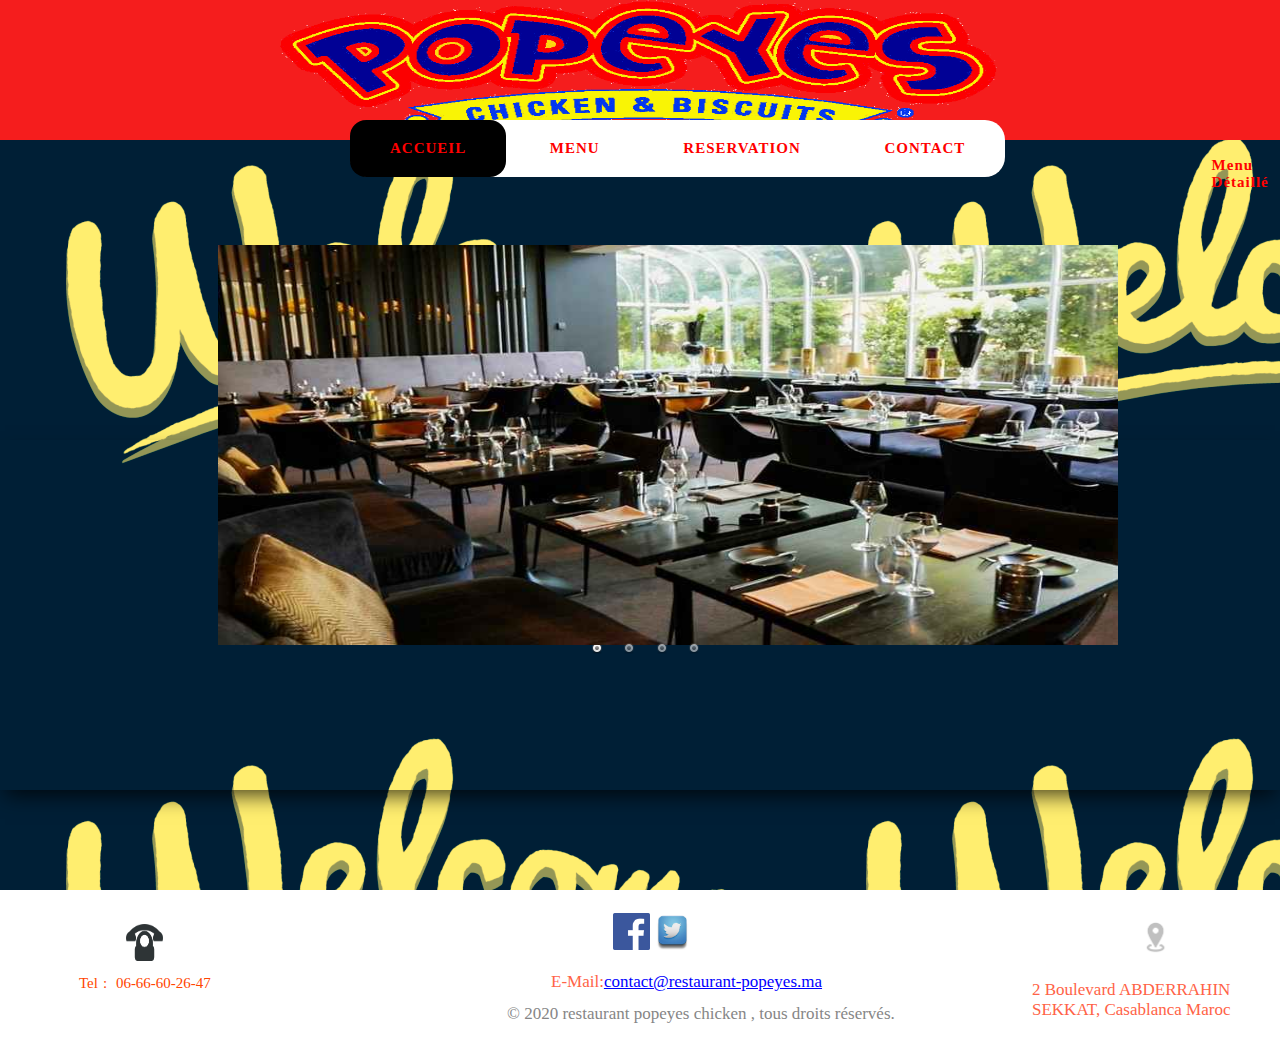
<file: index.html>
﻿<!DOCTYPE HTML>
<html>

<head>
<meta charset="utf-8"/>
  <title>popeyes chicken</title>
   <link href="style1.css" rel="stylesheet" type="text/css"/>
</head>

<header class="header">
<img src="image1/logo.png" alt="logo" style="height: 140px; width: 56%"/>
     <ul><strong>
				<li class="active"><a href="index.html">ACCUEIL</a></li>
				<li><a href="menu.html">MENU</a></li>
                <li><a href="reservation.html">RESERVATION</a></li>
				<li><a href="contact.html">CONTACT</a></li>
	     </strong></ul>
    <nav>
        <h2 class="nav"><a href="menu-dait.html">Menu Détaillé</a></h2>
    
        </nav>
</header>
<body class="index">
    
<section class="index1">
<div class="slide">
      <input type="radio" name="slide_switch" id="id1" checked="checked"/>
      <label for="id1">
		<img src="image1/ra.png"  />
	   </label>
	     <img src="image1/rsturant.png"  width="900" height="300"/>

	<input type="radio" name="slide_switch" id="id2" />
    <label for="id2">
		<img src="image1/ra.png" />
	   </label>
	    <img src="image1/ima.png"  width="900" height="300"/>
         <input type="radio" name="slide_switch" id="id3"/>
      <label for="id3">
              <img src="image1/ra.png" />
	   </label>
	     <img src="image1/im.png"  width="900" height="300"/>
         <input type="radio" name="slide_switch" id="id4"/>
      <label for="id4">
              <img src="image1/ra.png" />
	   </label>
	     <img src="image1/serv.png"  width="900" height="300"/>
      </div>
  </section>
</body>
<footer class="footer">
    <div class="footer2">
                     <div class="foottel">
                     <img src="images/phone.png" alt="face" width="37" height="37"/>
                         <p class="footer-text">
          <span>Tel</span>:<span> 06-66-60-26-47</span>
        </p>
                     </div>
                     <div class="footsocial">
                          <a href="#"><img src="images/facebook.png" alt="face" width="37" height="37"/></a>
                          <a href="#"><img src="images/twiter.jpg" alt="twiter" width="37" height="37"/></a>
                          <p class="footer-text2">
          <span>E-Mail</span>:<span><a href="#">contact@restaurant-popeyes.ma</a></span>
        </p>
                <p class="footer-text3">
          © 2020 restaurant popeyes chicken , tous droits réservés.
        </p>
                     </div>
                     <div class="footlocation">
                          <img src="images/location.png" alt="local" width="37" height="37"/>
                          <p class="footer-text4">
          2 Boulevard ABDERRAHIN SEKKAT, Casablanca Maroc
        </p>
                     </div>
</div>
</footer>

</html>
</file>
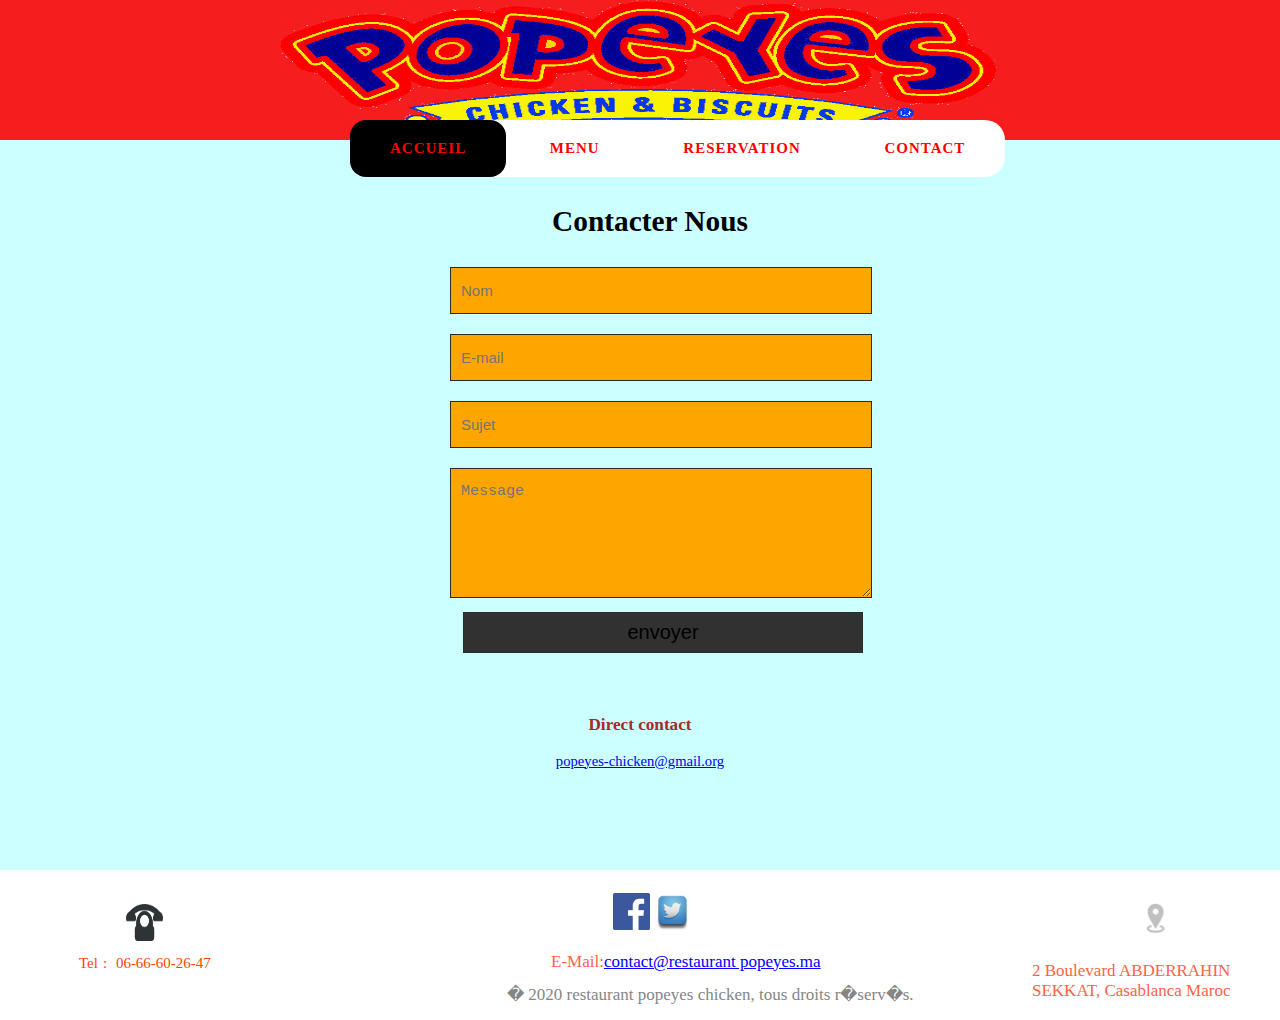
<file: contact.html>
<!DOCTYPE HTML>

<html>

<head>
<meta charset="utf-8"/>
  <title>popeyes chicken</title>
   <link href="style1.css" rel="stylesheet" type="text/css"/>
  
</head>

<header class="header">
<img src="image1/logo.png" alt="logo" style="height: 140px; width: 56%"/>
     <ul><strong>
				<li class="active"><a href="index.html">ACCUEIL</a></li>
				<li><a href="menu.html">MENU</a></li>
                <li><a href="reservation.html">RESERVATION</a></li>
				<li><a href="contact.html">CONTACT</a></li>
	     </strong></ul>
</header>
<body>
<div class="form">
<form>
						<h1 style="color: #000000"><center>Contacter Nous</center></h1>

						<input type="text" name="name" id="name" required="required" class="formul" placeholder="Nom" />
						<input type="email" name="email" id="email" required="required" class="formul" placeholder="E-mail" />
						<input type="text" name="subject" id="subject" class="formul" placeholder="Sujet" />
						<textarea name="message" id="message" class="formul textarea"  placeholder="Message"></textarea>
						<button type="submit" id="submit" name="submit" class="form-btn">envoyer</button>
</form>
</div>
    <h3 style="text-align: center; color: brown">Direct contact</h3>
    <p style="text-align: center"><a href="mailto:popeyes-chicken@gmail.org">popeyes-chicken@gmail.org</a></p>
</body>
<footer class="footer">
    <div class="footer2">
                     <div class="foottel">
                     <img src="images/phone.png" alt="face" width="37" height="37"/>
                         <p class="footer-text">
          <span>Tel</span>:<span> 06-66-60-26-47</span>
        </p>
                     </div>
                     <div class="footsocial">
                          <a href="#"><img src="images/facebook.png" alt="face" width="37" height="37"/></a>
                          <a href="#"><img src="images/twiter.jpg" alt="twiter" width="37" height="37"/></a>
                          <p class="footer-text2">
          <span>E-Mail</span>:<span><a href="#">contact@restaurant popeyes.ma</a></span>
        </p>
                <p class="footer-text3">
          � 2020 restaurant popeyes chicken, tous droits r�serv�s.
        </p>
                     </div>
                     <div class="footlocation">
                          <img src="images/location.png" alt="local" width="37" height="37"/>
                          <p class="footer-text4">
          2 Boulevard ABDERRAHIN SEKKAT, Casablanca Maroc
        </p>
                     </div>
</div>
</footer>

</html>
</file>
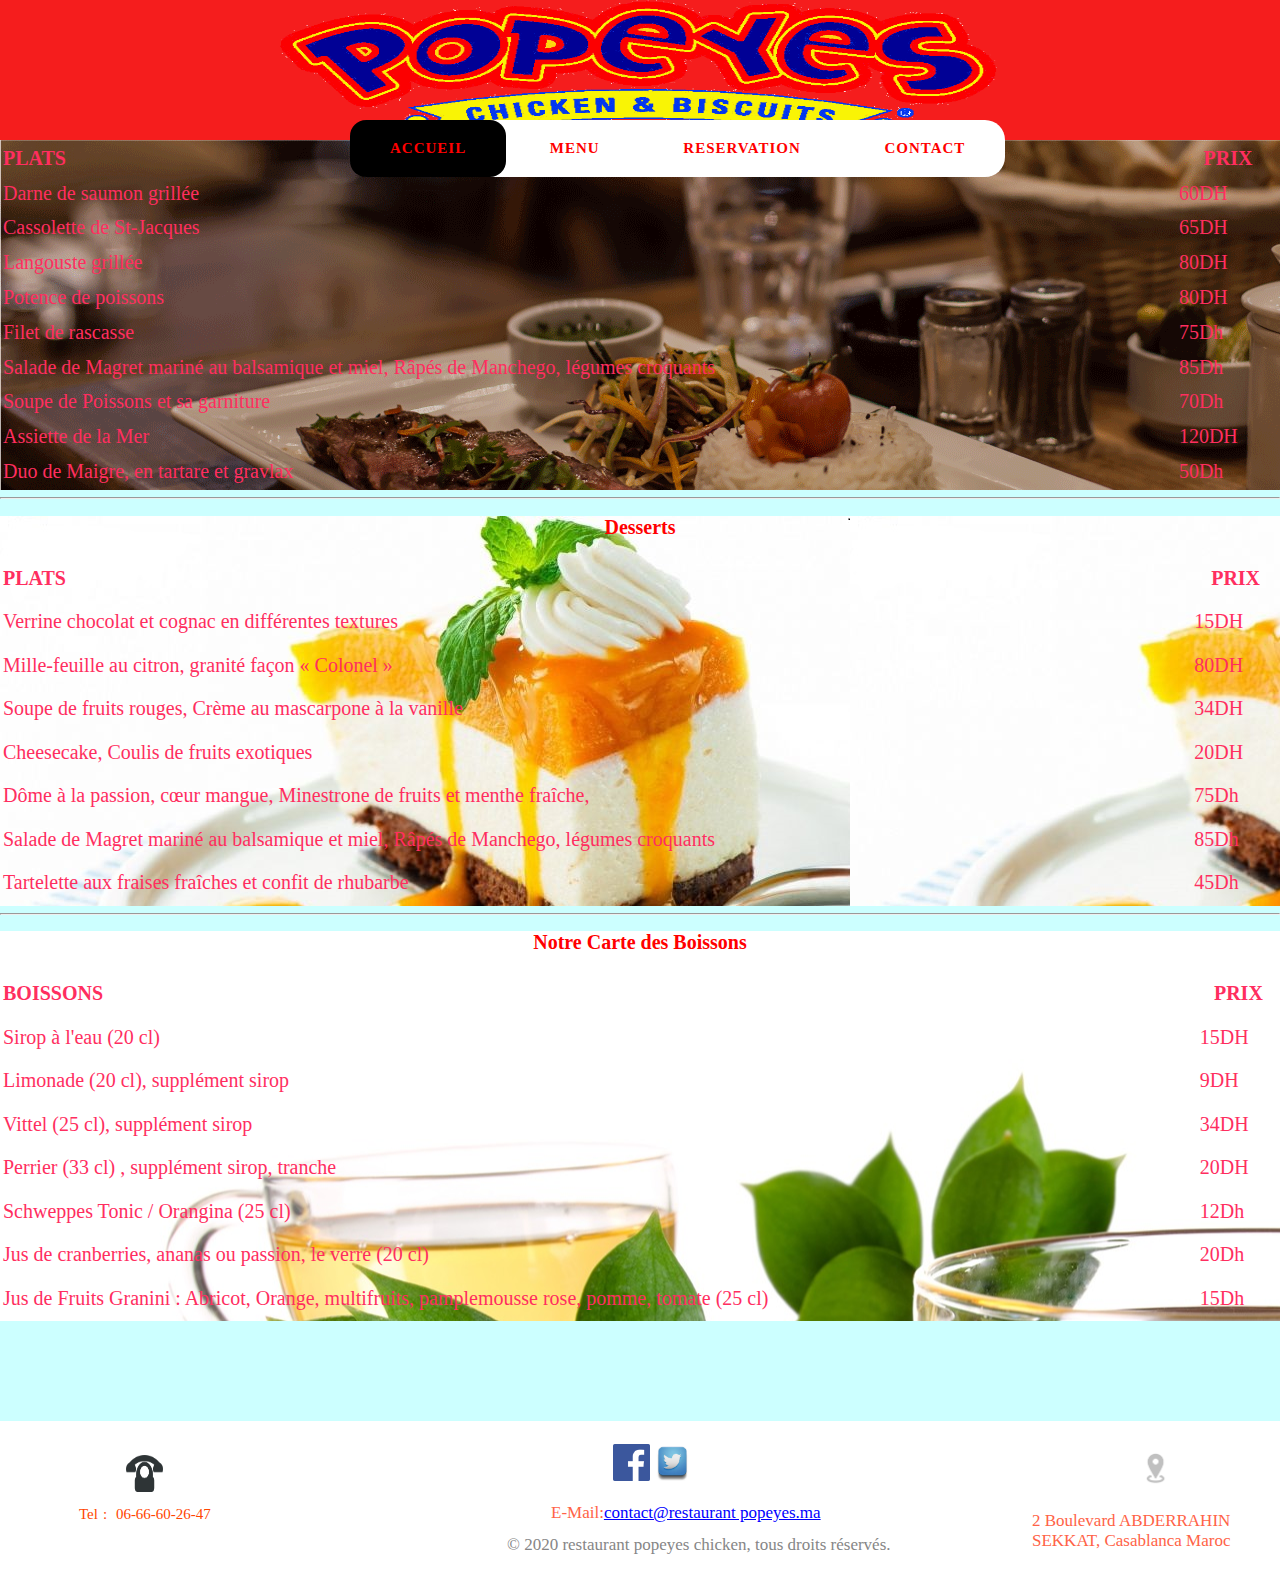
<file: menu-dait.html>
﻿<!DOCTYPE HTML>
<html>

<head>
<meta charset="utf-8"/>
  <title>popeyes chicken</title>
   <link href="style1.css" rel="stylesheet" type="text/css"/>
</head>

<header class="header">
<img src="image1/logo.png" alt="logo" style="height: 140px; width: 56%"/>
     <ul><strong>
				<li class="active"><a href="index.html">ACCUEIL</a></li>
				<li><a href="menu.html">MENU</a></li>
                <li><a href="reservation.html">RESERVATION</a></li>
				<li><a href="contact.html">CONTACT</a></li>
	     </strong></ul>
</header>
<body >
    <div class="menu">
    <table width = '100%' margin="0px -50px 0px 0px" class="tab">
        <tr>
            <th style="text-align: left">PLATS</th>
            <th>PRIX</th>
        </tr>
            <tr><td>Darne de saumon grillée</td>
            <td>60DH</td></tr>
           <tr><td>Cassolette de St-Jacques</td>
               <td>65DH</td></tr>
            <tr><td>Langouste grillée</td>
            <td>80DH</td></tr>
            <tr><td>Potence de poissons</td>
            <td>80DH</td></tr>
           <tr> <td>Filet de rascasse</td>
            <td>75Dh</td></tr>
            <tr><td>Salade de Magret mariné au balsamique et miel,
Râpés de Manchego, légumes croquants</td>
            <td>85Dh</td></tr>
            <tr><td>Soupe de Poissons et sa garniture </td>
            <td>70Dh</td></tr>
            <tr><td>Assiette de la Mer</td>
            <td>120DH</td></tr>
            <tr><td>Duo de Maigre, en tartare et gravlax</td>
            <td>50Dh</td></tr>
    </table>
        </div>
    <hr/>
     <div class="menu1">
    <h2 style="align-content: center;color: red;text-align: center">Desserts</h2>
     <table width = '100%'  color="red" margin="0px -50px 0px 0px" class="tab">
        <tr>
            <th style="text-align: left" >PLATS</th>
            <th>PRIX</th>
        </tr>
            <tr><td>Verrine chocolat et cognac en différentes textures</td>
            <td>15DH</td></tr>
           <tr><td>Mille-feuille au citron, granité façon « Colonel »</td>
               <td>80DH</td></tr>
            <tr><td>Soupe de fruits rouges,
Crème au mascarpone à la vanille</td>
            <td>34DH</td></tr>
            <tr><td>Cheesecake,
Coulis de fruits exotiques</td>
            <td>20DH</td></tr>
           <tr> <td>Dôme à la passion, cœur mangue,
Minestrone de fruits et menthe fraîche, </td>
            <td>75Dh</td></tr>
            <tr><td>Salade de Magret mariné au balsamique et miel,
Râpés de Manchego, légumes croquants</td>
            <td>85Dh</td></tr>
            <tr><td> Tartelette aux fraises fraîches et confit de rhubarbe</td>
            <td>45Dh</td></tr>
    </table>
    </div>
    <hr />
    <div class="bois">
    <h2 style="align-content: center;color: red;text-align: center">Notre Carte des Boissons</h2>
    
     <table width = '100%'  color="red" margin="0px -50px 0px 0px" class="tab">
        <tr>
            <th style="text-align: left" >BOISSONS</th>
            <th>PRIX</th>
        </tr>
            <tr><td>Sirop à l'eau (20 cl) </td>
            <td>15DH</td></tr>
           <tr><td>Limonade (20 cl), supplément sirop</td>
               <td>9DH</td></tr>
            <tr><td>Vittel (25 cl), supplément sirop</td>
            <td>34DH</td></tr>
            <tr><td>Perrier (33 cl) , supplément sirop, tranche </td>
            <td>20DH</td></tr>
           <tr> <td>Schweppes Tonic / Orangina (25 cl) </td>
            <td>12Dh</td></tr>
            <tr><td>Jus de cranberries, ananas ou passion,  le verre (20 cl) </td>
            <td>20Dh</td></tr>
            <tr><td>Jus de Fruits  Granini :  Abricot, Orange, multifruits, pamplemousse rose, pomme, tomate (25 cl)   </td>
            <td>15Dh</td></tr>
    </table>
    </div>
</body>
<footer class="footer">
    <div class="footer2">
                     <div class="foottel">
                     <img src="images/phone.png" alt="face" width="37" height="37"/>
                         <p class="footer-text">
          <span>Tel</span>:<span> 06-66-60-26-47</span>
        </p>
                     </div>
                     <div class="footsocial">
                          <a href="#"><img src="images/facebook.png" alt="face" width="37" height="37"/></a>
                          <a href="#"><img src="images/twiter.jpg" alt="twiter" width="37" height="37"/></a>
                          <p class="footer-text2">
          <span>E-Mail</span>:<span><a href="#">contact@restaurant popeyes.ma</a></span>
        </p>
                <p class="footer-text3">
          © 2020 restaurant popeyes chicken, tous droits réservés.
        </p>
                     </div>
                     <div class="footlocation">
                          <img src="images/location.png" alt="local" width="37" height="37"/>
                          <p class="footer-text4">
          2 Boulevard ABDERRAHIN SEKKAT, Casablanca Maroc
        </p>
                     </div>
</div>
</footer>

</html>
</file>
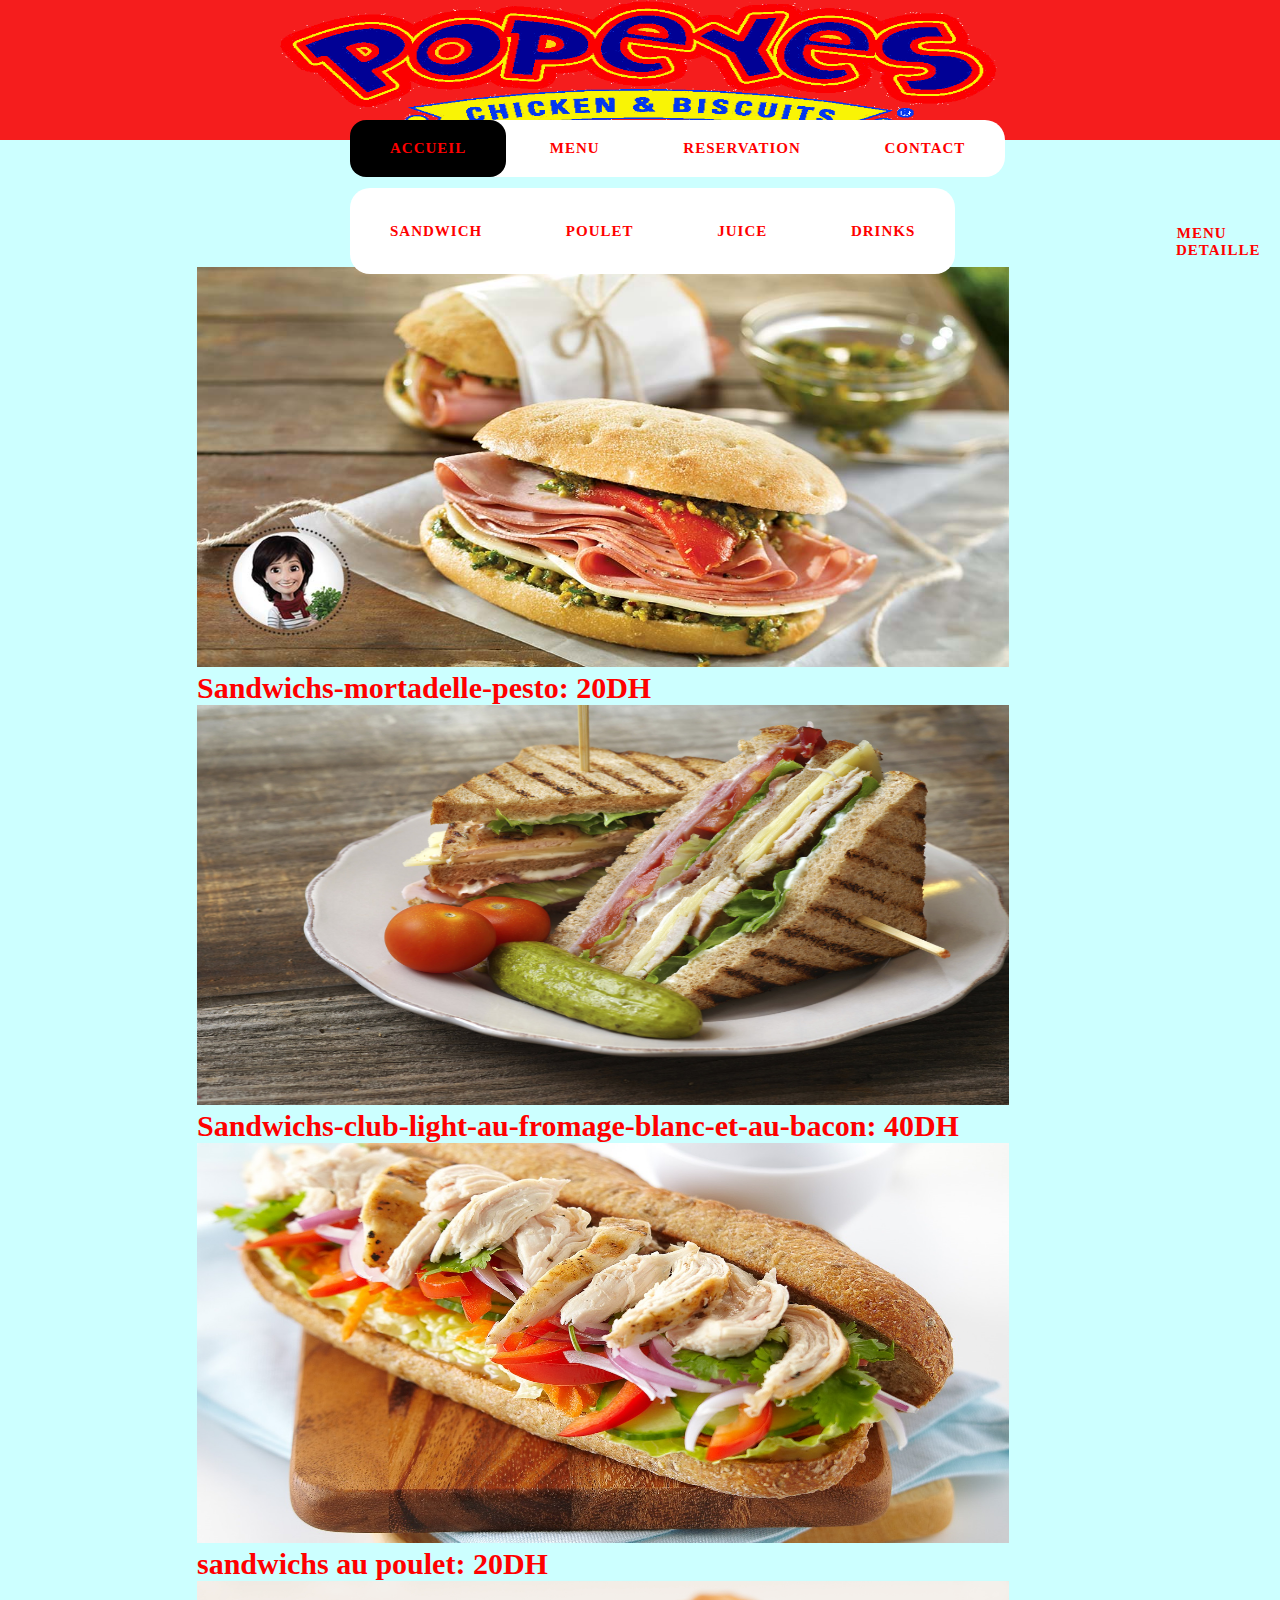
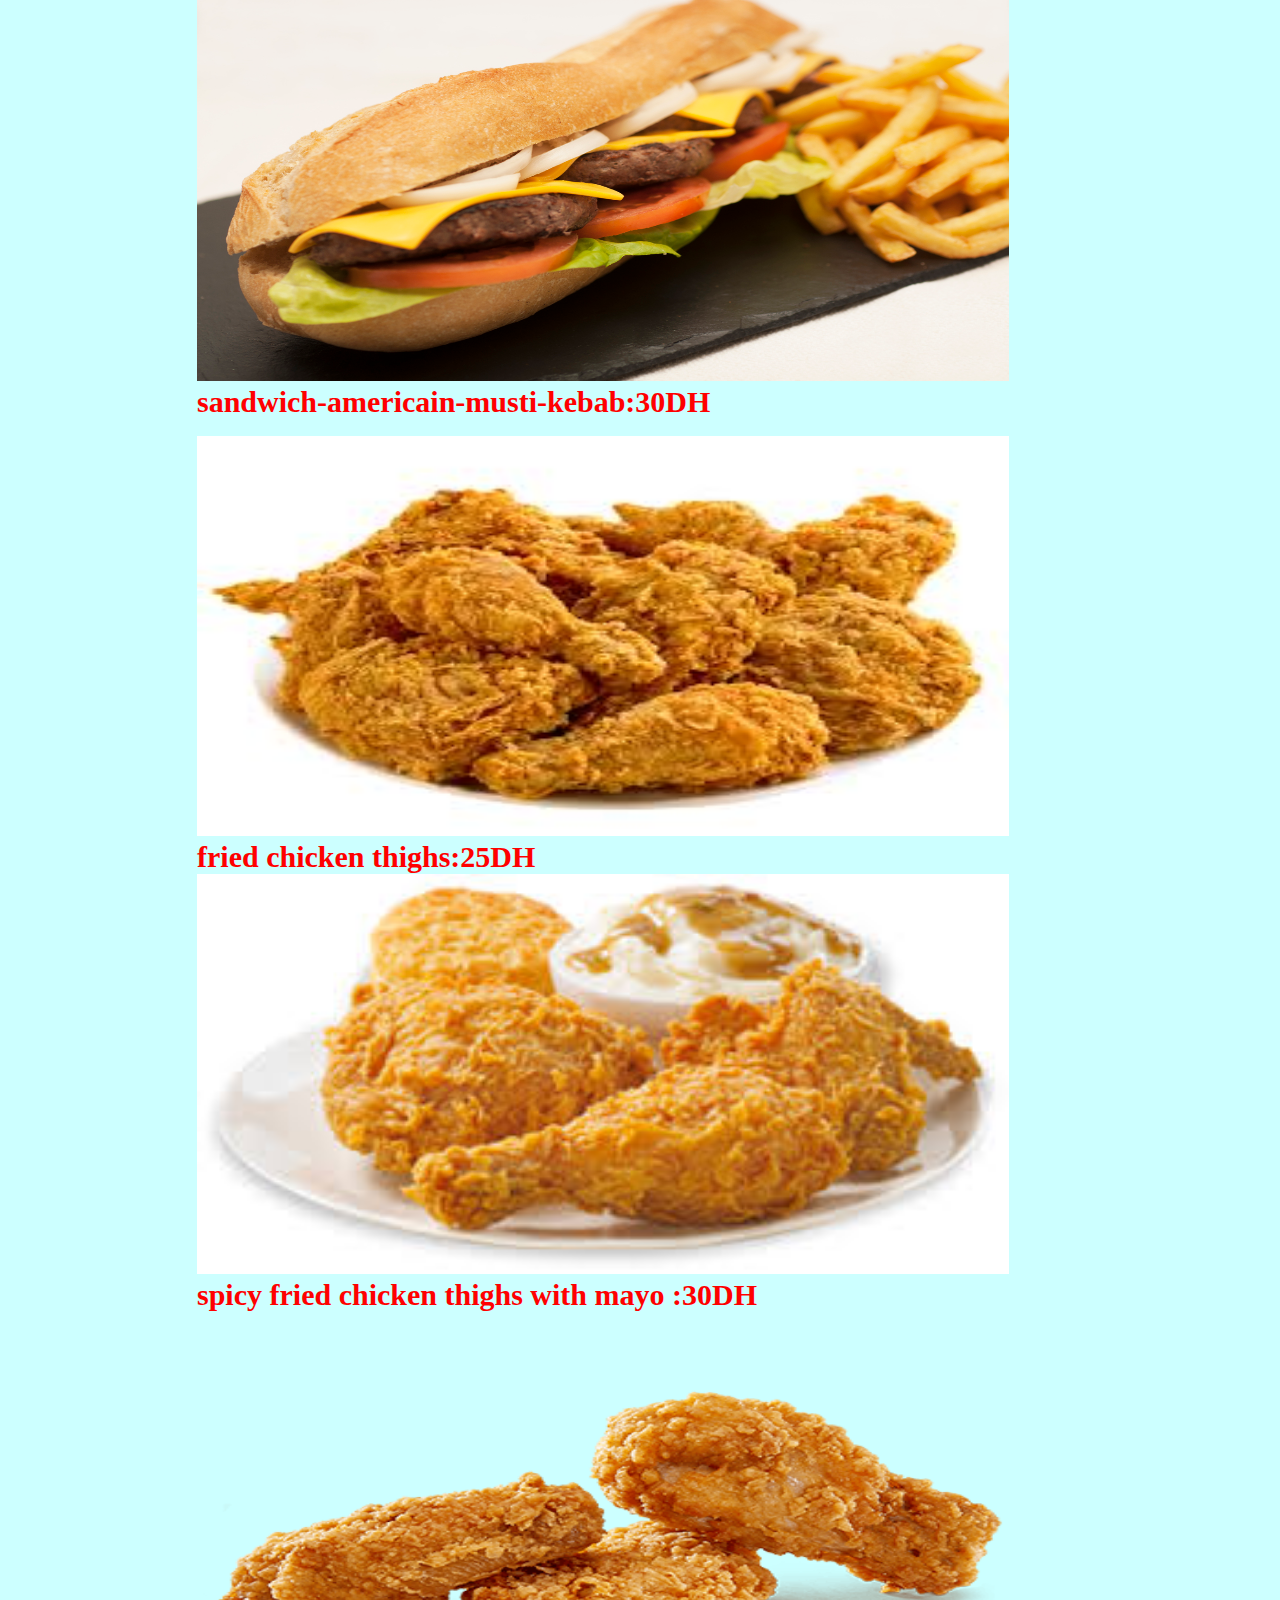
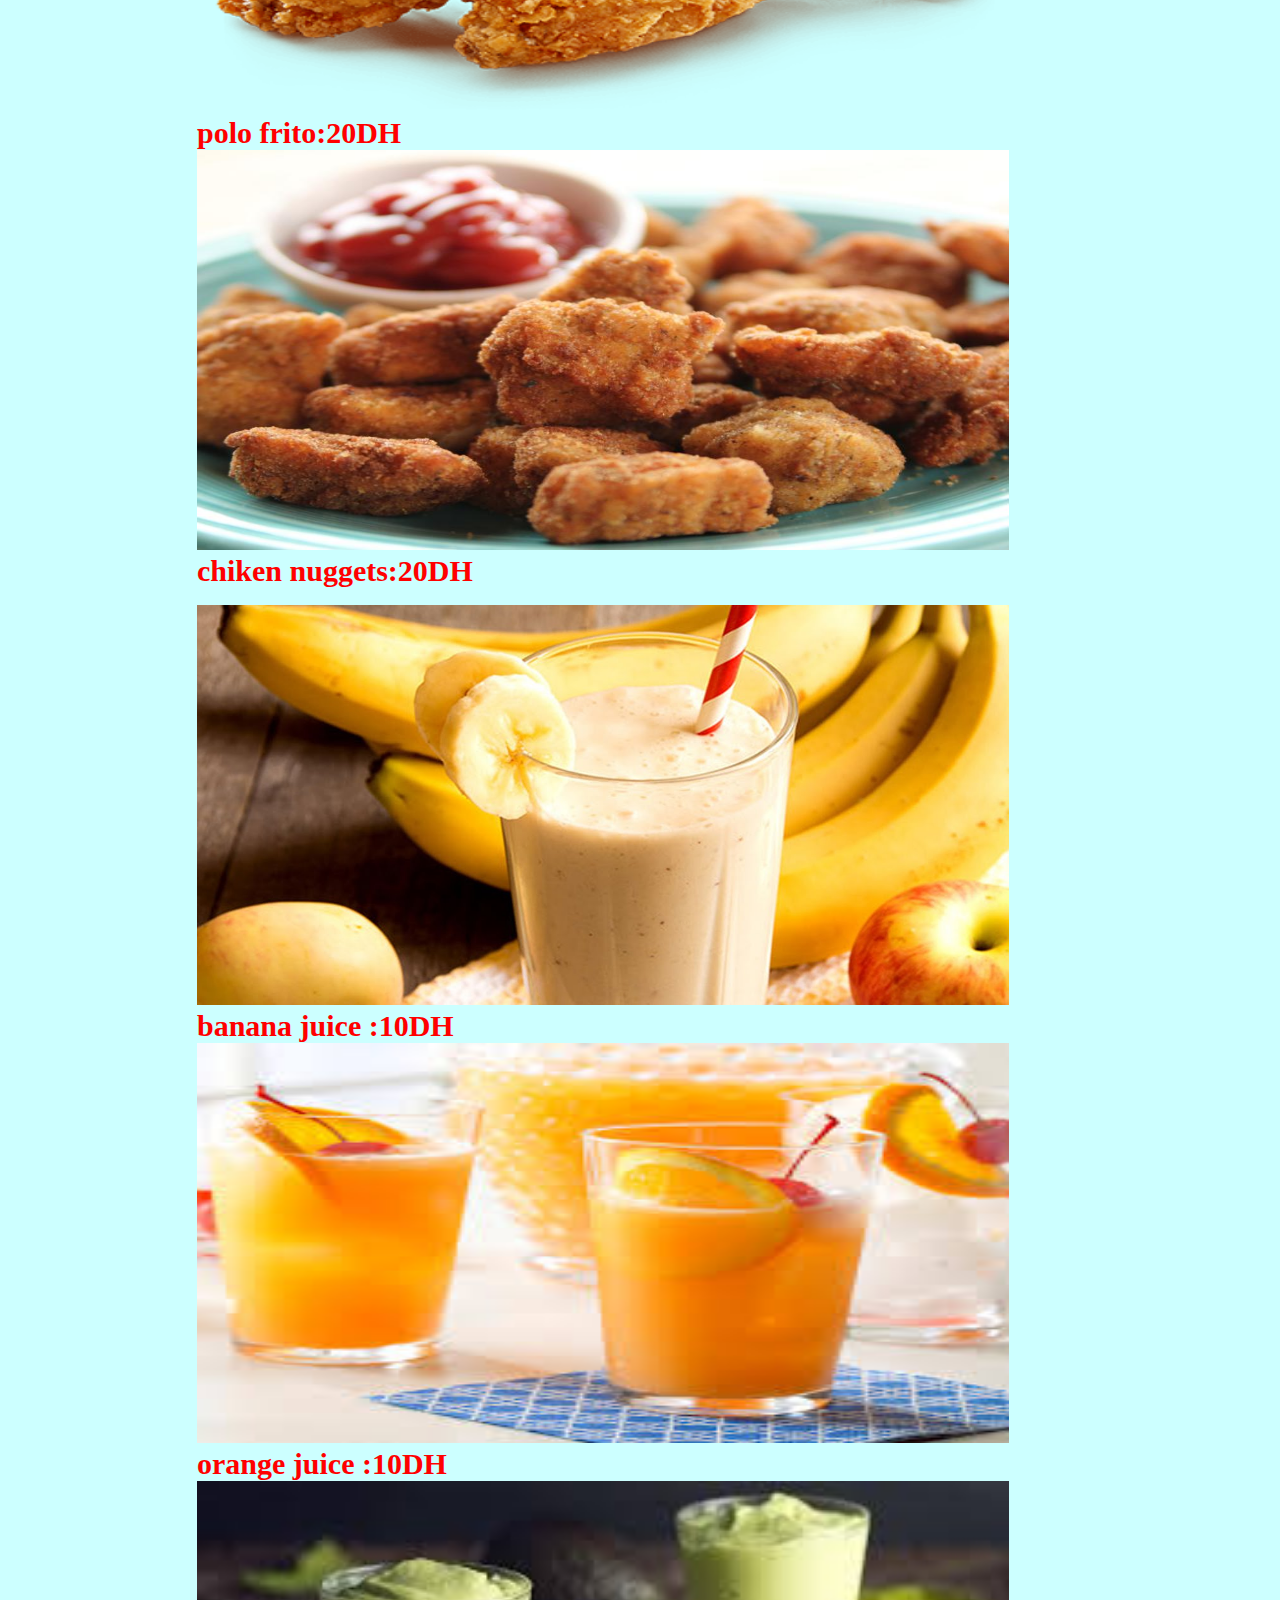
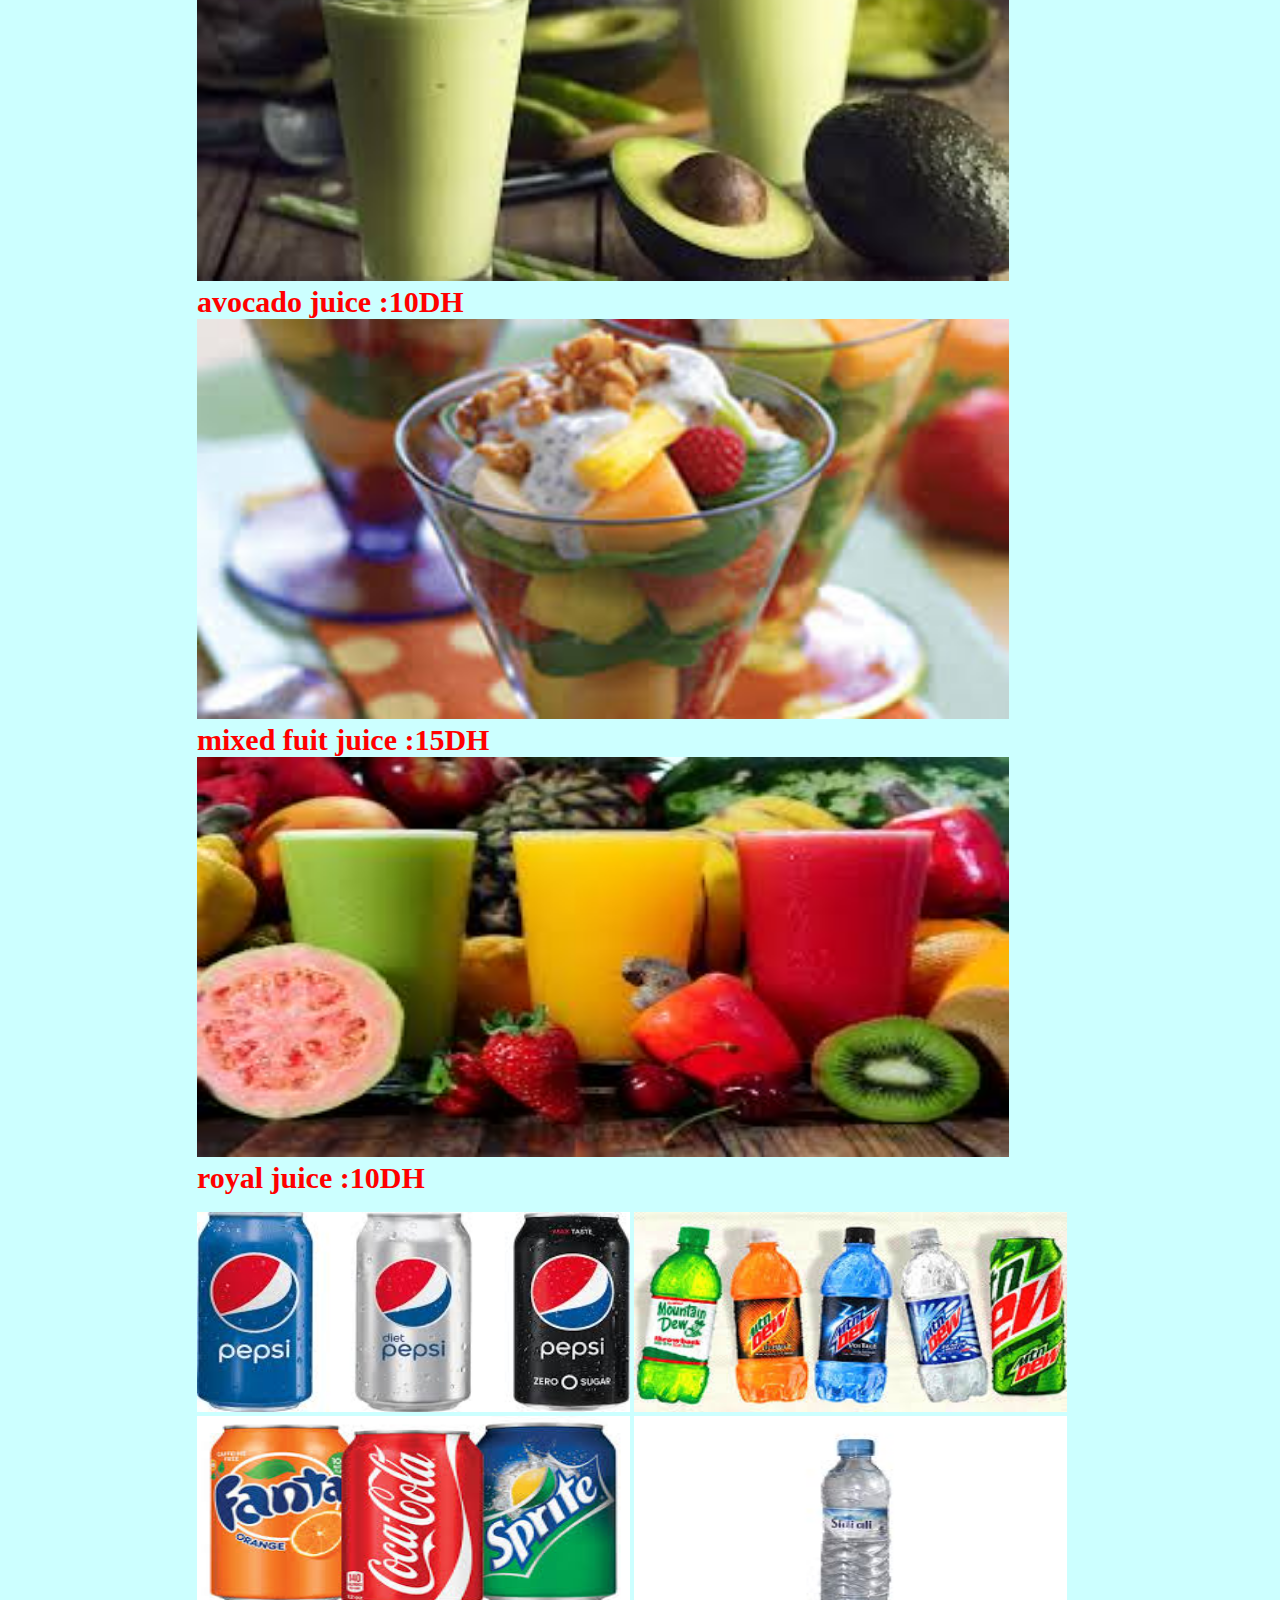
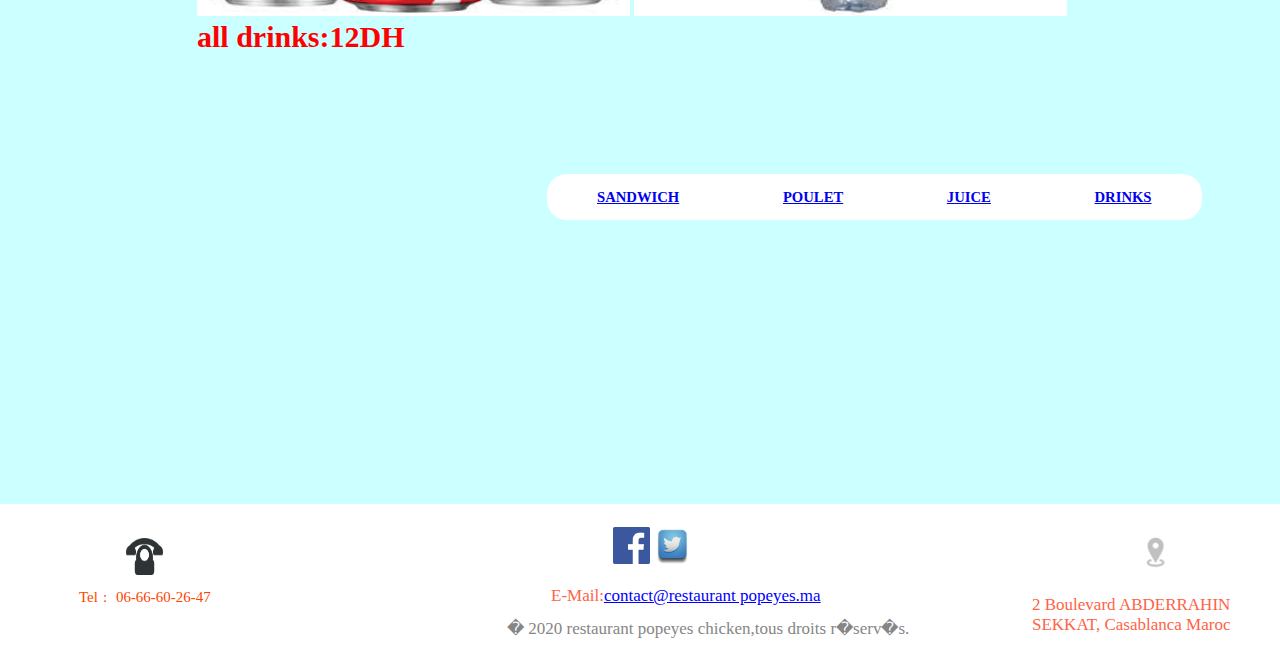
<file: menu.html>
<!DOCTYPE HTML>
<html lang="fr">
<head>
<meta charset="utf-8">
  <title>popeyes chicken</title>
   <link href="style1.css" rel="stylesheet" type="text/css"/>
</head>

<header class="header">
<img src="image1/logo.png" alt="logo" style="height: 140px; width: 56%"/>
     <ul><strong>
				<li class="active"><a href="index.html">ACCUEIL</a></li>
				<li><a href="menu.html">MENU</a></li>
                <li><a href="reservation.html">RESERVATION</a></li>
				<li><a href="contact.html">CONTACT</a></li>
	     </strong></ul>
    <br /> <br /> <br /> <br /> 
      <ul ><strong>
        <li><p><a href="#sandwich">SANDWICH</a></p></li>
        <li><p><a href="#chicken">POULET</a></p></li>
        <li><p><a href="#juice">JUICE</a></p></li>
        <li><p><a href="#drinks">DRINKS</a></p></li>
          </strong></ul>
      <nav>
        <h2 class="nav"><a href="menu-dait.html">MENU DETAILLE</a></h2>
    
        </nav>
    
</header>
<body>
  
<div class="tableau">
   <table class="tab">
       <section id="sandwich">
      <img src="images/Sandwichs-mortadelle-pesto.jpg"  style="width: 75%; height: 400px" />
           <figcaption ><b>Sandwichs-mortadelle-pesto: 20DH</b></figcaption>
       <img src="images/Sandwichs-club-light-au-fromage-blanc-et-au-bacon.jpg" style="width: 75%;height: 400px;align: right" />
           <figcaption ><b>Sandwichs-club-light-au-fromage-blanc-et-au-bacon: 40DH</b></figcaption>
       <img src="images/sandwichs au poulet.jpg" style="width: 75%; height: 400px"/>
           <figcaption ><b>sandwichs au poulet: 20DH</b></figcaption>
       <img src="images/sandwich-americain-musti-kebab.jpg"  style="width: 75%; height: 400px"/>
           <figcaption > <b>sandwich-americain-musti-kebab:30DH</b></figcaption>
        </section>
       <br />
       <section id="chicken">
       <img src="images/imag2.jpg"  style="width: 75%; height: 400px"/>
           <figcaption ><b>fried chicken thighs:25DH</b></figcaption>
       <img src="images/imag1.jpg" style="width: 75%; height: 400px" />
           <figcaption ><b>spicy fried chicken thighs with mayo :30DH</b></figcaption>
       <img src="images/polo frito.png" style="width: 75%; height: 400px" />
           <figcaption > <b>polo frito:20DH</b></figcaption>
       <img src="images/chiken nuggets.png"  style="width: 75%; height: 400px" />
           <figcaption ><b>chiken nuggets:20DH</b></figcaption>
        </section>
       <br />
       <section id="juice">
       <img src="images/banana.png" style="width: 75%; height: 400px" />
           <figcaption ><b>banana juice :10DH</b></figcaption>
       <img src="images/orange.jpg" style="width: 75%; height: 400px" />
           <figcaption ><b>orange juice :10DH</b></figcaption>
       <img src="images/avocado.jpg" style="width: 75%; height: 400px" />
           <figcaption ><b>avocado juice :10DH</b></figcaption>
       <img src="images/panachi.png" style="width: 75%; height: 400px" />
           <figcaption > <b>mixed fuit juice :15DH</b></figcaption>
        <img src="images/royal.png"  style="width: 75%; height: 400px"/>
           <figcaption ><b>royal juice :10DH</b></figcaption>
        </section>
       <br />
       <section id="drinks">
       <img src="images/pepsi.jpg"  style="width: 40%; height: 200px"/>
       <img src="images/mountain dew.png"  style="width: 40%; height: 200px"/>
       <img src="images/cola.png" style="width: 40%; height: 200px" />
      <img src="images/sidi ali.jpg"  style="width: 40%; height: 200px" />
           <figcaption ><b>all drinks:12DH</b></figcaption>
        </section>
        <ul id="body"><strong>
        <li><p><a href="#sandwich">SANDWICH</a></p></li>
        <li><p><a href="#chicken">POULET</a></p></li>
        <li><p><a href="#juice">JUICE</a></p></li>
        <li><p><a href="#drinks">DRINKS</a></p></li>
          </strong></ul>
   </table>
</div>
</body>
<footer class="footer">
    <div class="footer2">
                     <div class="foottel">
                     <img src="images/phone.png"  width="37" height="37"/>
                         <p class="footer-text">
          <span>Tel</span>:<span> 06-66-60-26-47</span>
        </p>
                     </div>
                     <div class="footsocial">
                          <a href="#"><img src="images/facebook.png" alt="face" width="37" height="37"/></a>
                          <a href="#"><img src="images/twiter.jpg" alt="twiter" width="37" height="37"/></a>
                          <p class="footer-text2">
          <span>E-Mail</span>:<span><a href="#">contact@restaurant popeyes.ma</a></span>
        </p>
                <p class="footer-text3">
          � 2020 restaurant popeyes chicken,tous droits r�serv�s.
        </p>
                     </div>
                     <div class="footlocation">
                          <img src="images/location.png" alt="local" width="37" height="37"/>
                          <p class="footer-text4">
          2 Boulevard ABDERRAHIN SEKKAT, Casablanca Maroc
        </p>
                     </div>
</div>
</footer>

</html>
</file>
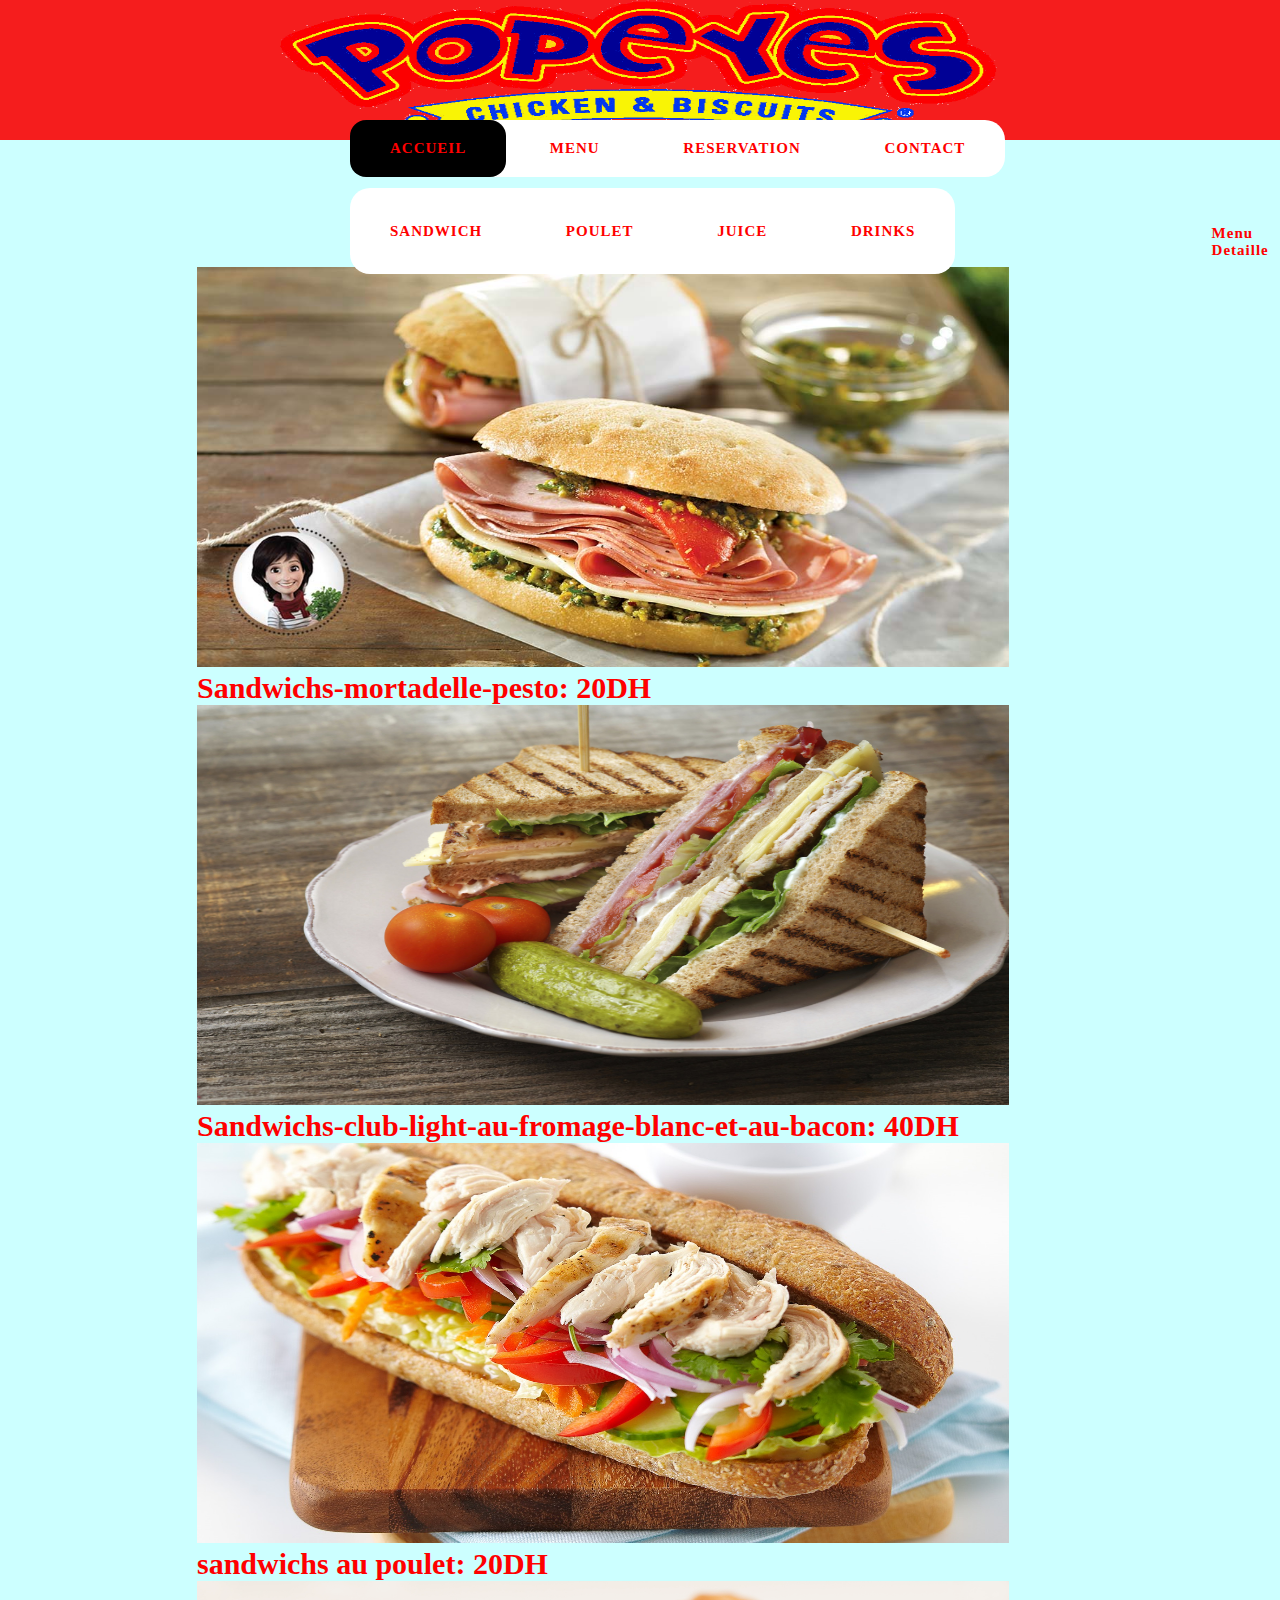
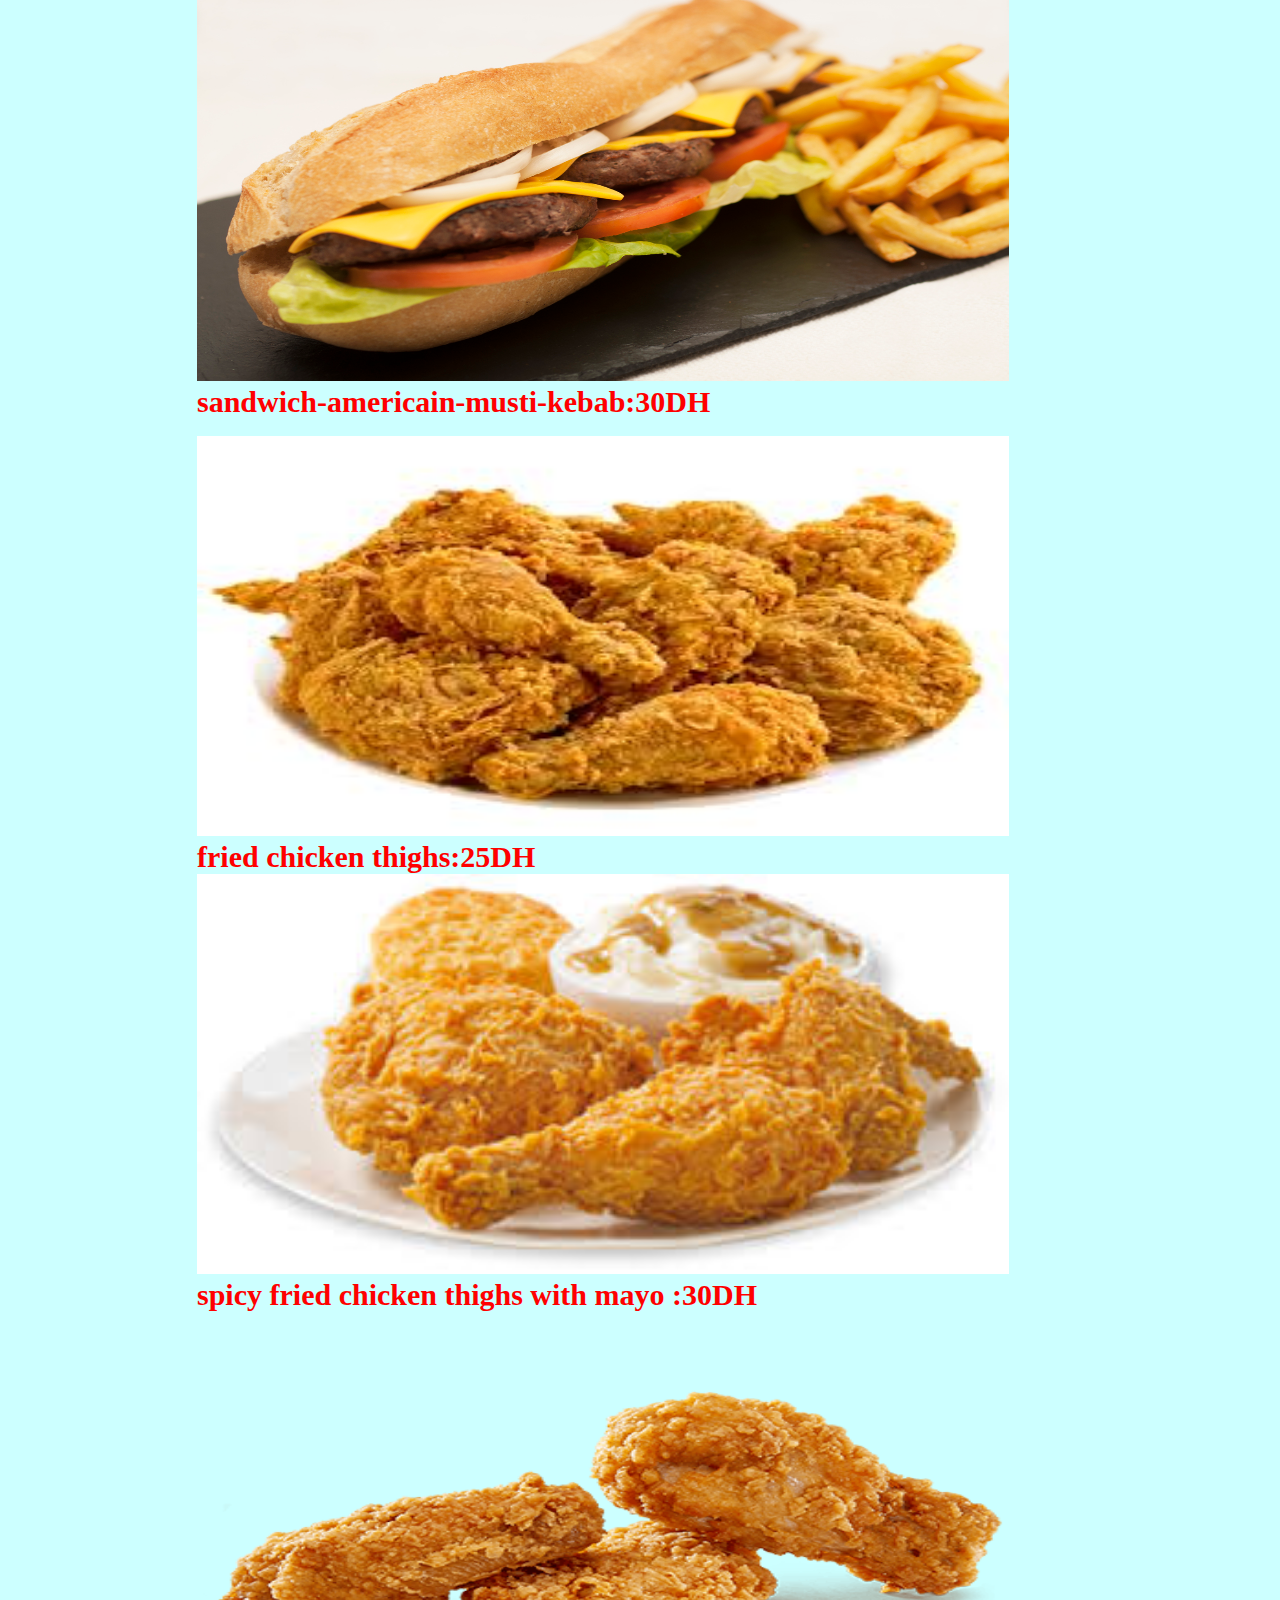
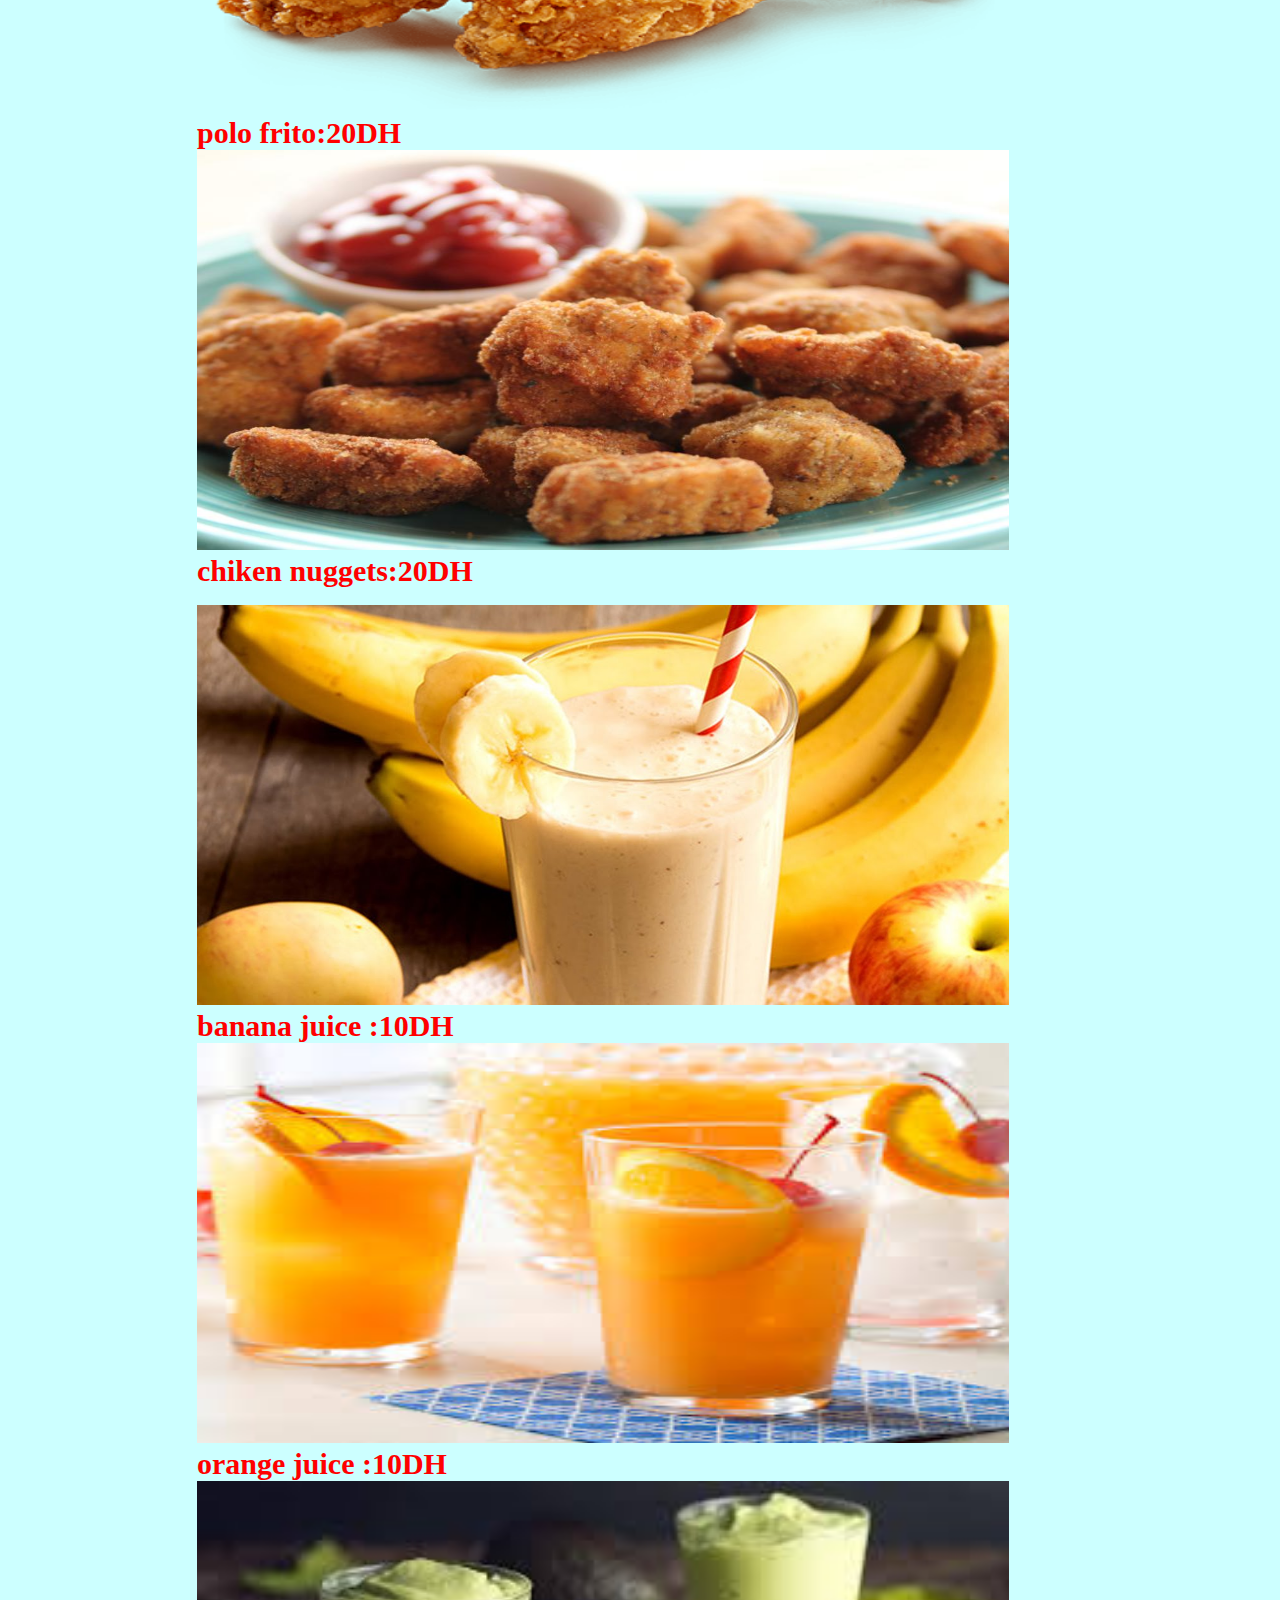
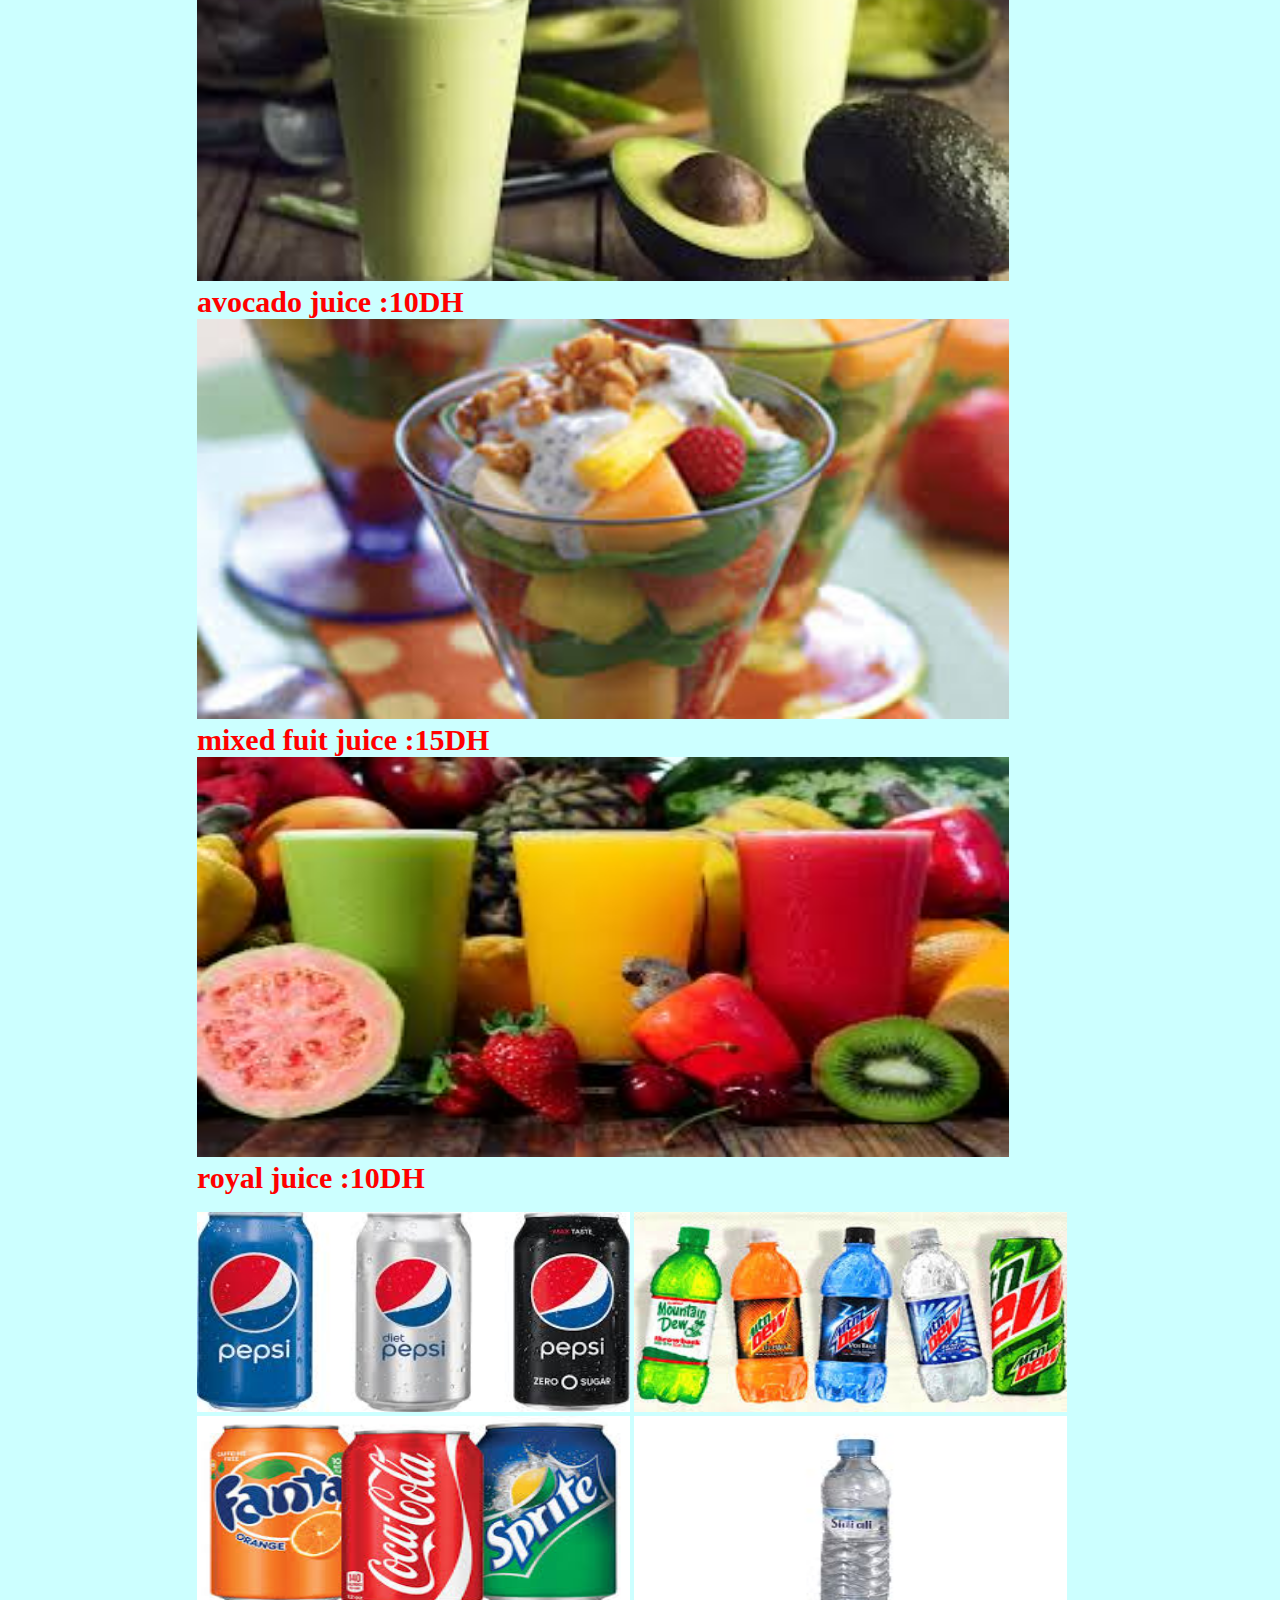
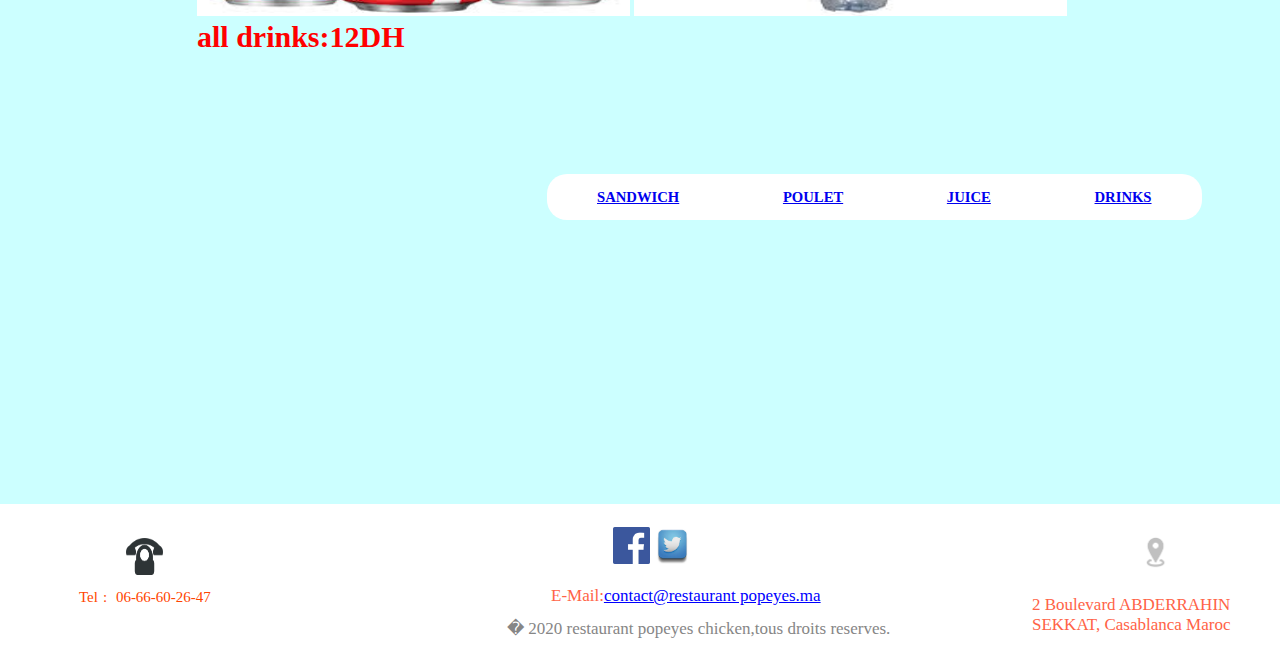
<file: menuu.html>
<!DOCTYPE HTML>
<html lang="fr">
<head>
<meta charset="utf-8">
  <title>popeyes chicken</title>
   <link href="style1.css" rel="stylesheet" type="text/css"/>
</head>

<header class="header">
<img src="image1/logo.png" alt="logo" style="height: 140px; width: 56%"/>
     <ul><strong>
				<li class="active"><a href="index.html">ACCUEIL</a></li>
				<li><a href="menu.html">MENU</a></li>
                <li><a href="reservation.html">RESERVATION</a></li>
				<li><a href="contact.html">CONTACT</a></li>
	     </strong></ul>
    <br /> <br /> <br /> <br /> 
      <ul ><strong>
        <li><p><a href="#sandwich">SANDWICH</a></p></li>
        <li><p><a href="#chicken">POULET</a></p></li>
        <li><p><a href="#juice">JUICE</a></p></li>
        <li><p><a href="#drinks">DRINKS</a></p></li>
          </strong></ul>
      <nav>
        <h2 class="nav"><a href="menu-dait.html">Menu Detaille</a></h2>
    
        </nav>
    
</header>
<body>
  
<div class="tableau">
   <table class="tab">
       <section id="sandwich">
      <img src="images/Sandwichs-mortadelle-pesto.jpg"  style="width: 75%; height: 400px" />
           <figcaption ><b>Sandwichs-mortadelle-pesto: 20DH</b></figcaption>
       <img src="images/Sandwichs-club-light-au-fromage-blanc-et-au-bacon.jpg" style="width: 75%;height: 400px;align: right" />
           <figcaption ><b>Sandwichs-club-light-au-fromage-blanc-et-au-bacon: 40DH</b></figcaption>
       <img src="images/sandwichs au poulet.jpg" style="width: 75%; height: 400px"/>
           <figcaption ><b>sandwichs au poulet: 20DH</b></figcaption>
       <img src="images/sandwich-americain-musti-kebab.jpg"  style="width: 75%; height: 400px"/>
           <figcaption > <b>sandwich-americain-musti-kebab:30DH</b></figcaption>
        </section>
       <br />
       <section id="chicken">
       <img src="images/imag2.jpg"  style="width: 75%; height: 400px"/>
           <figcaption ><b>fried chicken thighs:25DH</b></figcaption>
       <img src="images/imag1.jpg" style="width: 75%; height: 400px" />
           <figcaption ><b>spicy fried chicken thighs with mayo :30DH</b></figcaption>
       <img src="images/polo frito.png" style="width: 75%; height: 400px" />
           <figcaption > <b>polo frito:20DH</b></figcaption>
       <img src="images/chiken nuggets.png"  style="width: 75%; height: 400px" />
           <figcaption ><b>chiken nuggets:20DH</b></figcaption>
        </section>
       <br />
       <section id="juice">
       <img src="images/banana.png" style="width: 75%; height: 400px" />
           <figcaption ><b>banana juice :10DH</b></figcaption>
       <img src="images/orange.jpg" style="width: 75%; height: 400px" />
           <figcaption ><b>orange juice :10DH</b></figcaption>
       <img src="images/avocado.jpg" style="width: 75%; height: 400px" />
           <figcaption ><b>avocado juice :10DH</b></figcaption>
       <img src="images/panachi.png" style="width: 75%; height: 400px" />
           <figcaption > <b>mixed fuit juice :15DH</b></figcaption>
        <img src="images/royal.png"  style="width: 75%; height: 400px"/>
           <figcaption ><b>royal juice :10DH</b></figcaption>
        </section>
       <br />
       <section id="drinks">
       <img src="images/pepsi.jpg"  style="width: 40%; height: 200px"/>
       <img src="images/mountain dew.png"  style="width: 40%; height: 200px"/>
       <img src="images/cola.png" style="width: 40%; height: 200px" />
      <img src="images/sidi ali.jpg"  style="width: 40%; height: 200px" />
           <figcaption ><b>all drinks:12DH</b></figcaption>
        </section>
        <ul id="body"><strong>
        <li><p><a href="#sandwich">SANDWICH</a></p></li>
        <li><p><a href="#chicken">POULET</a></p></li>
        <li><p><a href="#juice">JUICE</a></p></li>
        <li><p><a href="#drinks">DRINKS</a></p></li>
          </strong></ul>
   </table>
</div>
</body>
<footer class="footer">
    <div class="footer2">
                     <div class="foottel">
                     <img src="images/phone.png"  width="37" height="37"/>
                         <p class="footer-text">
          <span>Tel</span>:<span> 06-66-60-26-47</span>
        </p>
                     </div>
                     <div class="footsocial">
                          <a href="#"><img src="images/facebook.png" alt="face" width="37" height="37"/></a>
                          <a href="#"><img src="images/twiter.jpg" alt="twiter" width="37" height="37"/></a>
                          <p class="footer-text2">
          <span>E-Mail</span>:<span><a href="#">contact@restaurant popeyes.ma</a></span>
        </p>
                <p class="footer-text3">
          � 2020 restaurant popeyes chicken,tous droits reserves.
        </p>
                     </div>
                     <div class="footlocation">
                          <img src="images/location.png" alt="local" width="37" height="37"/>
                          <p class="footer-text4">
          2 Boulevard ABDERRAHIN SEKKAT, Casablanca Maroc
        </p>
                     </div>
</div>
</footer>

</html>
</file>
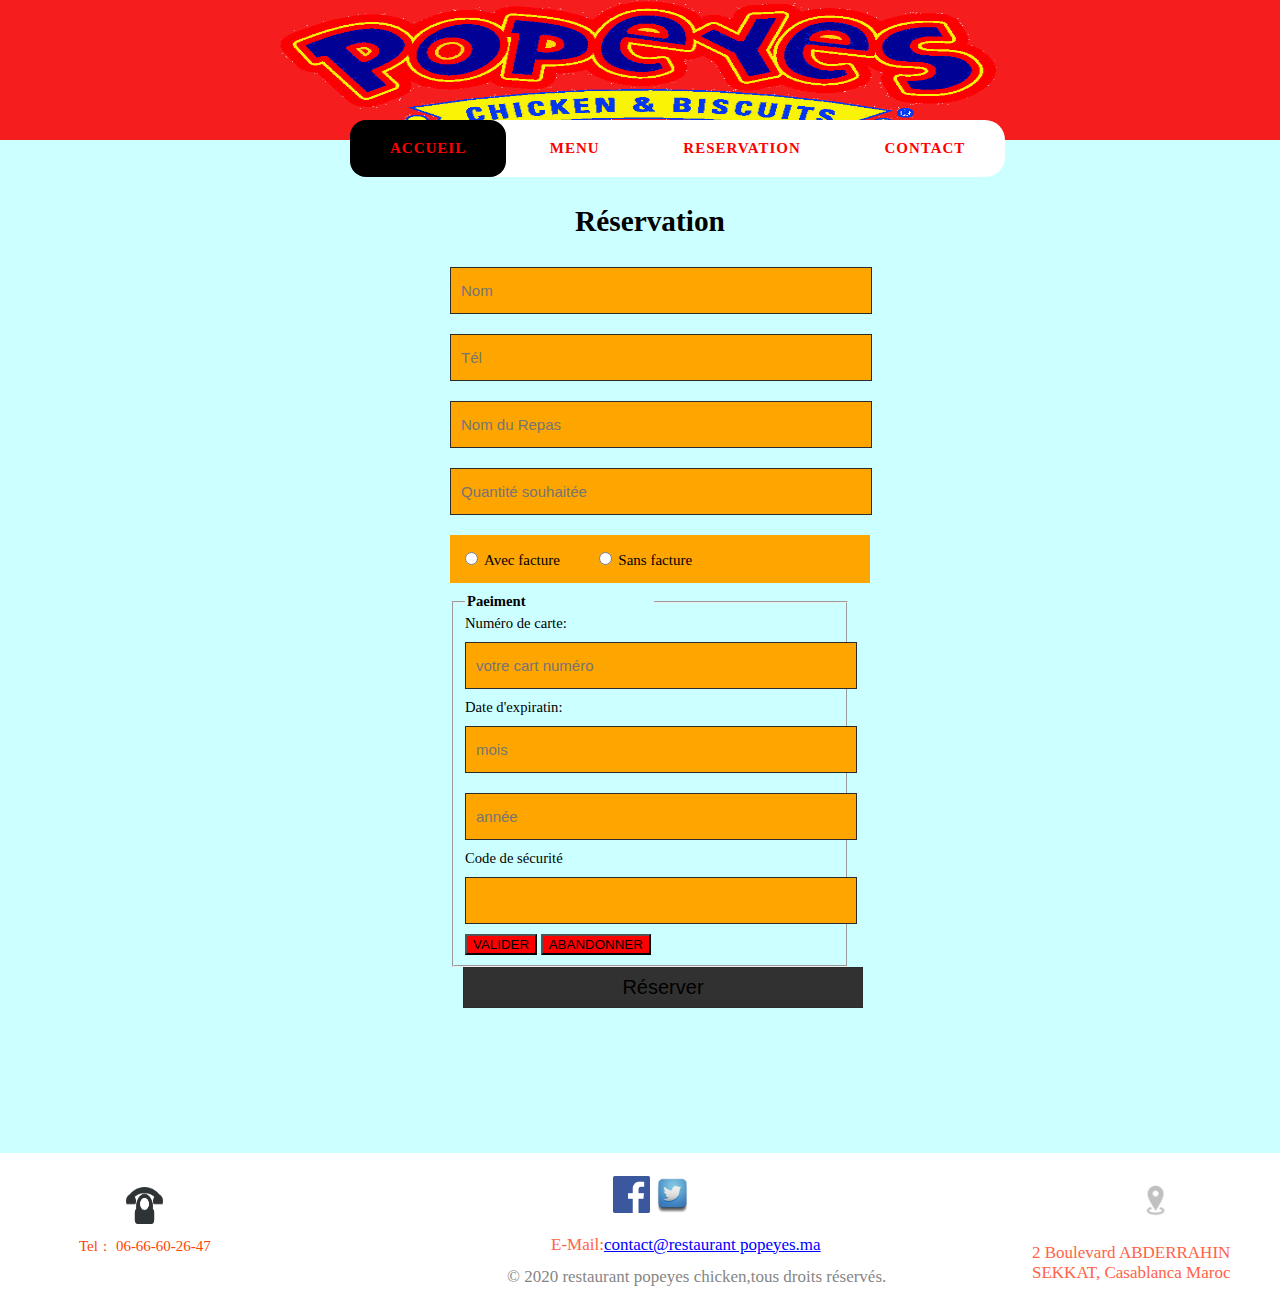
<file: reservation.html>
﻿<!DOCTYPE HTML>

<html>

<head>
<meta charset="utf-8"/>
  <title>popeyes chicken</title>
   <link href="style1.css" rel="stylesheet" type="text/css"/>
</head>
<header class="header">
<img src="image1/logo.png" alt="logo" style="height: 140px; width: 56%"/>
     <ul><strong>
				<li class="active"><a href="index.html">ACCUEIL</a></li>
				<li><a href="menu.html">MENU</a></li>
                <li><a href="reservation.html">RESERVATION</a></li>
				<li><a href="contact.html">CONTACT</a></li>
	     </strong></ul>

</header>
<body>
<div class="form">
<form>
						<h1 style="color:black"><center>Réservation</center></h1>

						<input type="text" name="name" id="name" required="required" class="formul" placeholder="Nom" />
						<input type="email" name="email" id="email" required="required" class="formul" placeholder="Tél" />
                        <input type="tel" name="tel" id="tel" required="required" class="formul" placeholder="Nom du Repas" />
						<input type="number" name="ticket" id="ticket" class="formul" placeholder="Quantité souhaitée" />
                        <div class="radio">
                        <input type="radio" value="1" name="type"/>
                        <label for="name">Avec facture</label>&nbsp;&nbsp;&nbsp;&nbsp;&nbsp;&nbsp;&nbsp;&nbsp;
                        <input type="radio" value="2" name="type"/>
                        <label for="name">Sans facture</label>
                         </div>
    <fieldset style="align-content: center" >
        <legend style="width: 50%" ><b style="color: black">Paeiment</b></legend>
        Numéro de carte:<input type="text"  class="formul" class="" placeholder="votre cart numéro" /><br/>
        Date d'expiratin:<input type="number"  class="formul" class="" placeholder="mois" size="10"/> <input type="number"  id="ticket" class="formul" placeholder="année"  size="40"/><br/>
       Code de sécurité <input type="password"  id="ticket" class="formul" value="" /><br/>
        <button style="background-color: red" value="VALIDER" >VALIDER</button>
        <button style="background-color: red" value="ABANDONNER">ABANDONNER</button>
            
    </fieldset>
                      
           <button type="submit" id="submit" name="submit" class="form-btn">Réserver</button>
</form>
    
</div>

</body>
<footer class="footer">
    <div class="footer2">
                     <div class="foottel">
                     <img src="images/phone.png" alt="face" width="37" height="37"/>
                         <p class="footer-text">
          <span>Tel</span>:<span> 06-66-60-26-47</span>
        </p>
                     </div>
                     <div class="footsocial">
                          <a href="#"><img src="images/facebook.png" alt="face" width="37" height="37"/></a>
                          <a href="#"><img src="images/twiter.jpg" alt="twiter" width="37" height="37"/></a>
                          <p class="footer-text2">
          <span>E-Mail</span>:<span><a href="#">contact@restaurant popeyes.ma</a></span>
        </p>
                <p class="footer-text3">
          © 2020 restaurant popeyes chicken,tous droits réservés.
        </p>
                     </div>
                     <div class="footlocation">
                          <img src="images/location.png" alt="local" width="37" height="37"/>
                          <p class="footer-text4">
          2 Boulevard ABDERRAHIN SEKKAT, Casablanca Maroc
        </p>
                     </div>
</div>
</footer>

</html>
</file>
<file: style1.css>
@charset "utf-8";

html, body {
	height: 100%;
}
#body li{
    margin-left: 50px;
    margin-right: 50px;
    text-align: center;
}

.menu{
    background-image: url(image1/menu.png);
    background-repeat: no-repeat;
    
}
.tab{
    color:#FF2E5F;
    font-style: bold;
    font-size: 20px;
}
.menu1{
    background-image: url(image1/menu1.png);
    background-repeat: repeat;
    margin-top: auto;
}
.bois{
    background-image: url(image1/bois.png);
    background-repeat: no-repeat;
    margin-top: auto;
}
body {
	margin: 0px;
	padding: 0px;
	background-color: #CCFFFF; 
	font-family: Cambria, "Hoefler Text", "Liberation Serif", Times, "Times New Roman", serif;
	font-size: 11pt;
	font-weight: 400;
	color: black;
}
figcaption>b{
    font-size: 30px;
    color: red;
    font-style: bold;
}
.index{
    background-image: url(image1/giphy.gif) ;
   background-position:  0px 0px;
}

a:hover {
	text-decoration: none;
    color: aqua;
}
nav{
 margin: 120px -75px 0px 0px;
    float: right;
   
}
.nav{
width: 60%;
    height: 50px;
    text-align: center;
    object-position: center;  
}
h2{
    color: #FF002C;
    font-size: 20px;
}
nav a:hover{
    background-color: green;
    border-radius: 20px;
}
nav a:active{
    background-color: black;
}

/*****Slide*****/
.slide {
	background:transparent;
	margin-top:300px;
	padding-top: 200px;
	padding-bottom:130px;
	box-shadow: 0 10px 20px -5px rgba(0, 0, 0, 0.75);
}

.slide > img{
	height:400px;
	margin-top:200px;
	position:absolute;
    left: 17%; top: 5%;
    transition: all 0.5s;
}

.slide input[name='slide_switch'] {
	display: none;
}

.slide label {
   margin: 0% -45% 0% 46%;
cursor: pointer;
transition: all 0.3s;
opacity: 0.6;

}

.slide input[name='slide_switch']:checked+label {
	border-color: #666;
	opacity: 1;
}

.slide input[name='slide_switch'] ~ img {
	opacity: 0;
	transform: scale(1.1);
}

.slide input[name='slide_switch']:checked+label+img {
	opacity: 1;
	transform: scale(1);
}

/********Footer*********/

.footer{
    background: white ;
    	height: 150px;
        margin-top:100px;
}
.footer1{
     background: white ;
    	height: 150px;
}
.footer2{
  display: inline-block;
}

.footer-text{
		margin:10px 0 0 0;
		color:orangered;
		font-size:15px;
		font-weight:300;
	}
.footer-text span{
		margin:0 5px;
	}
.foottel{
  padding: 34px;
margin-left: 40px;
}
.foottel img{
   margin-left: 52px;
}

.footsocial{
        margin-left: 613px;
margin-top: -113px;
}
.footsocial img:hover{
		width:35px;
		height:35px;
}
.footer-text2 a{
		color:blue;
	}
    .footer-text2{
		margin: 18px 0px 0px -62px;
color: tomato;
font-size: 17px;
font-weight: 300;
	}
    .footer-text3{
		margin: 12px 0px 0px -106px;
color: #868686;
font-size: 17px;
font-weight: 300;
	}
.footer-text2 a:hover{
		color:white;
	}
.footer-text4{
		margin: 20px 0px 0px -106px;
color: tomato;
font-size: 17px;
font-weight: 300;
	}
.footlocation{
  margin-left: 1138px;
margin-top: -105px;
}



/********menu******/

.tableau{
  margin-left: 197px;
margin-top: 127px;
}
.tab{
  height: 350px;
}

#ligne{
   background: #CCC5C2;
   color: #744A1B;
   padding: 20px;
   border-radius: 20px;
}


/************Formulaire**********/
.form{
		width:400px;
		background:transparent;
		position:relative;
        margin-left: 400px;
		padding:45px 50px;

	}
    .formul:hover{
      border:2px solid #4e4e4e;
    }
    .formul:focus{
		border:2px solid #FFFFFF;
	}

    .formul{
		outline:none;
		border:1px solid #2b2b2b;
		color:black;
		width:100%;
		padding:14px 10px;
		font-weight:300;
		font-size:15px;
		margin:10px auto;
		background-color: orange;

	}
    .radio{
      	outline:none;
		border:1px orange;
		color:black;
		width:100%;
		padding:14px 10px;
		font-weight:300;
		font-size:15px;
		margin:10px auto;
		background-color: orange;

    }

    .textarea{
		height:100px;
		max-width:100%;
		max-height:100px;
	}
    .form-btn{
		outline:none;
		border:1px solid #2b2b2b;
		color:black;
		padding:8px 0;
		width:100%;
		margin-left:13px;
		text-align:center;
		font-weight:400;
		top:2px;
		font-size:20px;
		background:#313131;
		transition: all 0.3s;
	}
    .form-btn:hover{
      background:#d82248;
    }
    .form-btn:active{
      background-color: black;
    }


/************* Header ***************/
.header {
	background:#F51D1D;
    	height: 140px;
}

.header ul {
           margin-top: 120px;
           margin-left: 350px;
	padding: 0px 0px 0px 0px;
	list-style: none;
    position: absolute;
	line-height: normal;
	text-align: center;
    background: #FFFFFF;
    border-radius: 20px;

}
ul {
           margin-top: 120px;
           margin-left: 350px;
	padding: 0px 0px 0px 0px;
	list-style: none;
    position: absolute;
	line-height: normal;
	text-align: center;
    background: #FFFFFF;
    border-radius: 20px;
}
.header img{
  margin-left: 280px;
  position: absolute;
}

.header li {
	display: inline-block;
    }
li {
	display: inline-block;
    }
.header li:hover{
  background: green;
  color: #FFFFFF;
  border-radius: 16px;

}
.active{
  background-color: black;
  color: #FFFFFF;
  border-radius: 16px;

}

.header a {
	display: block ;
	letter-spacing: 1px;
	padding:  20px 40px ;
	text-decoration: none;
	text-align: center;
	font-size: 15px ;
	color: red;
}

#nav .boutton a {
	background: #1abc9c;
}

/************* Body ***************/
.body0  {
	height: auto;
	display:block;
}
</file>
